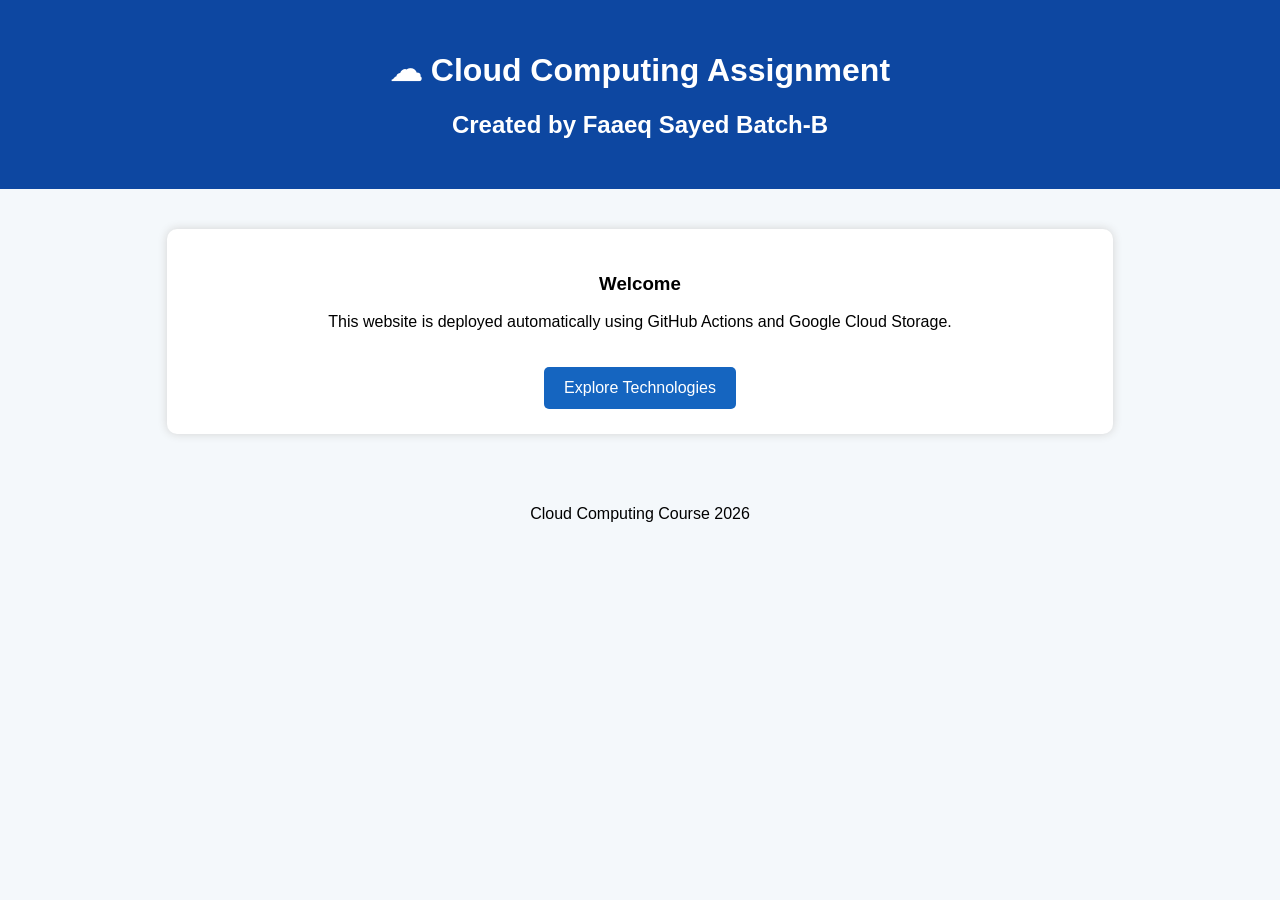
<file: index.html>
<!DOCTYPE html>
<html>
<head>
    <title>Cloud Computing Assignment</title>
    <link rel="stylesheet" href="style.css">
</head>
<body>

<header>
    <h1>☁ Cloud Computing Assignment</h1>
    <h2>Created by Faaeq Sayed Batch-B</h2>
</header>

<section class="card">
    <h3>Welcome</h3>
    <p>
        This website is deployed automatically using
        GitHub Actions and Google Cloud Storage.
    </p>

    <a href="about.html" class="btn">
        Explore Technologies
    </a>
</section>

<footer>
    <p>Cloud Computing Course 2026</p>
</footer>

</body>
</html>
</file>
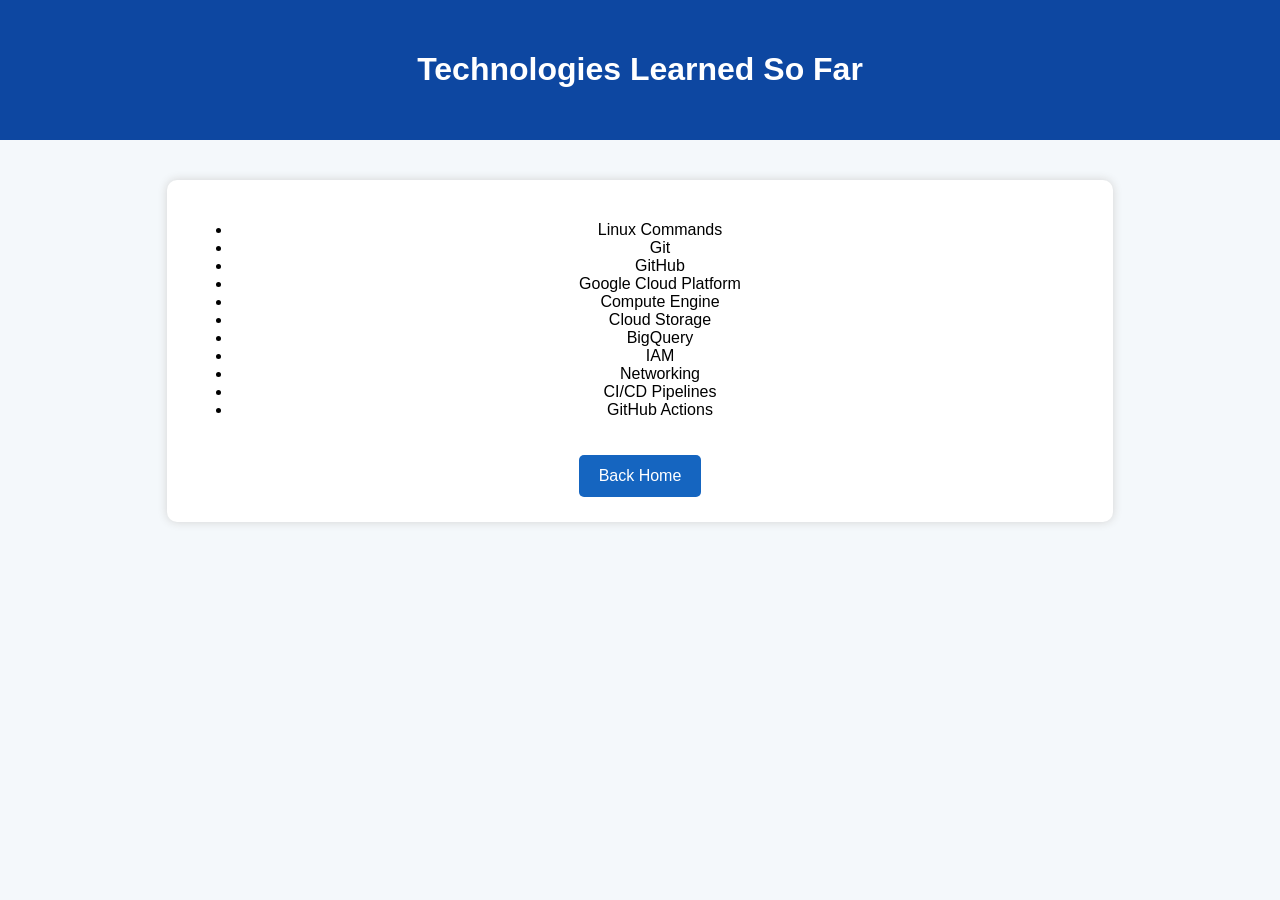
<file: about.html>
<!DOCTYPE html>
<html>
<head>
    <title>About</title>
    <link rel="stylesheet" href="style.css">
</head>
<body>

<header>
    <h1>Technologies Learned So Far</h1>
</header>

<section class="card">

    <ul>
        <li>Linux Commands</li>
        <li>Git</li>
        <li>GitHub</li>
        <li>Google Cloud Platform</li>
        <li>Compute Engine</li>
        <li>Cloud Storage</li>
        <li>BigQuery</li>
        <li>IAM</li>
        <li>Networking</li>
        <li>CI/CD Pipelines</li>
        <li>GitHub Actions</li>
    </ul>

    <a href="index.html" class="btn">
        Back Home
    </a>

</section>

</body>
</html>
</file>
<file: style.css>
body {
    font-family: Arial, sans-serif;
    background: #f4f8fb;
    margin: 0;
    text-align: center;
}

header {
    background: #0d47a1;
    color: white;
    padding: 30px;
}

.card {
    background: white;
    width: 70%;
    margin: 40px auto;
    padding: 25px;
    border-radius: 10px;
    box-shadow: 0px 0px 10px lightgray;
}

.btn {
    display: inline-block;
    margin-top: 20px;
    padding: 12px 20px;
    background: #1565c0;
    color: white;
    text-decoration: none;
    border-radius: 5px;
}

.btn:hover {
    background: #0d47a1;
}

footer {
    margin-top: 40px;
    padding: 15px;
}
</file>
